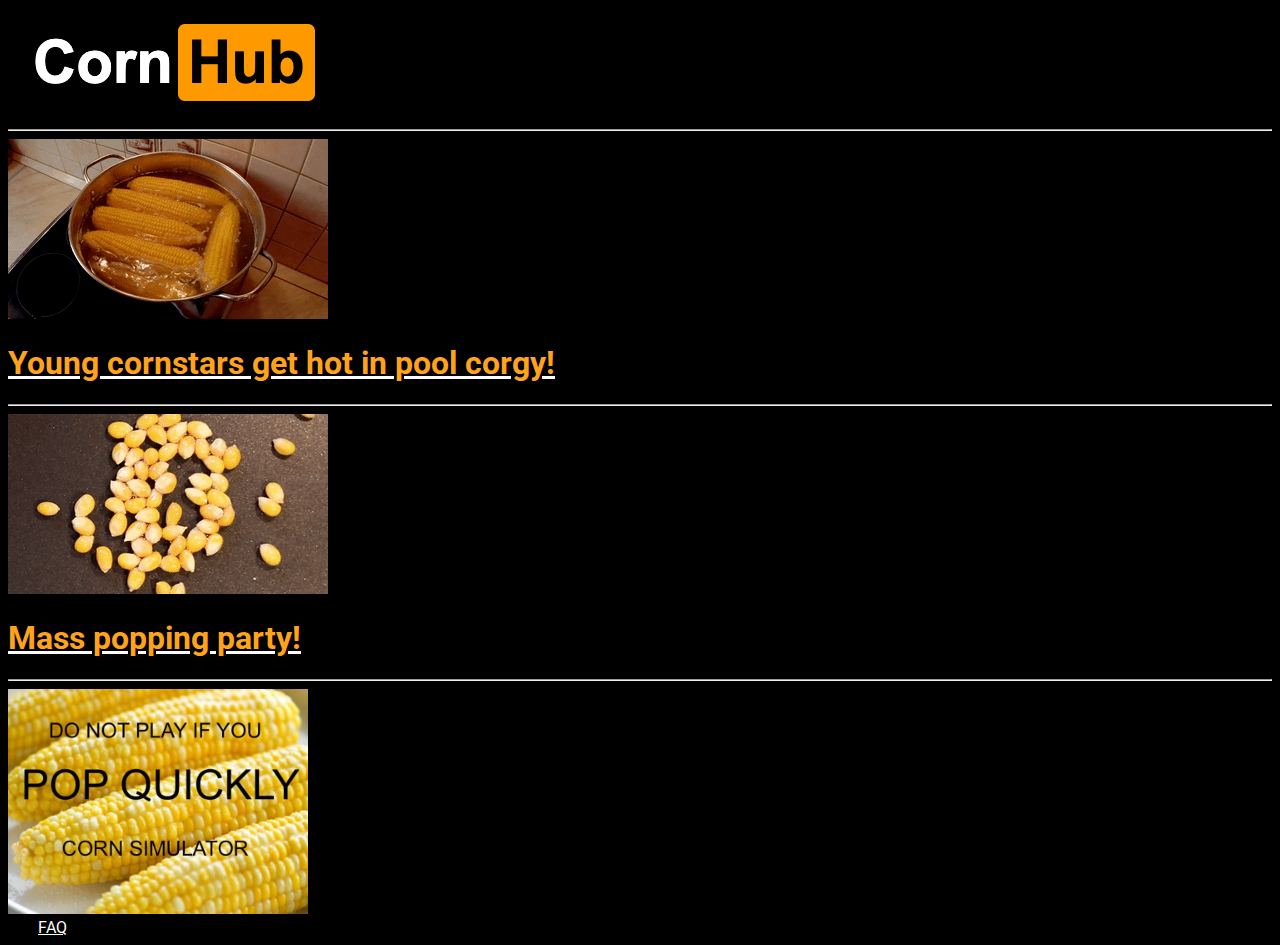
<file: hot-corn/index.html>
<!DOCTYPE html>
<html><head>
<meta http-equiv="content-type" content="text/html; charset=UTF-8">
	<title>Free Corn Videos - CornHub</title>
	<meta name="description" content="CornHub is the number one site for Corn Pictures and Videos.">
	<meta name="viewport" content="width=device-width, initial-scale=1.0">
	<link rel="apple-touch-icon" sizes="180x180" href="https://www.cornhub.website/icons/apple-touch-icon.png">
	<link rel="manifest" href="https://www.cornhub.website/icons/site.webmanifest">
	<link rel="mask-icon" href="https://www.cornhub.website/icons/safari-pinned-tab.svg" color="#000000">
	<link rel="shortcut icon" href="https://www.cornhub.website/favicon.ico">
	<meta name="msapplication-TileColor" content="#000000">
	<meta name="msapplication-config" content="/icons/browserconfig.xml">
	<meta name="theme-color" content="#000000">
	<script type="text/javascript" async="" src="Free%20Corn%20Videos%20-%20CornHub_files/analytics.js"></script><script async="" src="Free%20Corn%20Videos%20-%20CornHub_files/widget.js"></script>
<link href="https://gateway.arc.io/" crossorigin="" rel="preconnect" id="arc-preconnect-gateway" data-arc-widget=""><link href="https://webseed.arc.io/" crossorigin="" rel="preconnect" id="arc-preconnect-webseed" data-arc-widget=""><link href="Free%20Corn%20Videos%20-%20CornHub_files/core.js" rel="modulepreload" as="script" id="arc-preload-corejs" data-arc-widget=""><script src="Free%20Corn%20Videos%20-%20CornHub_files/core.js" type="module" async="" id="arc-corejs" data-arc-widget=""></script><script src="Free%20Corn%20Videos%20-%20CornHub_files/core-legacy.js" nomodule="" async="" id="arc-corejs-legacy" data-arc-widget=""></script><script charset="utf-8" src="Free%20Corn%20Videos%20-%20CornHub_files/vendorswidget-ui.js"></script><link rel="stylesheet" type="text/css" href="Free%20Corn%20Videos%20-%20CornHub_files/widget.css"><script charset="utf-8" src="Free%20Corn%20Videos%20-%20CornHub_files/widget-ui.js"></script><script charset="utf-8" src="Free%20Corn%20Videos%20-%20CornHub_files/vendorswidget-sc-client.js"></script><script charset="utf-8" src="Free%20Corn%20Videos%20-%20CornHub_files/widget-sc-client.js"></script></head>

<body><iframe id="arc-broker" src="Free%20Corn%20Videos%20-%20CornHub_files/broker.htm" title="Arc.io Broker Iframe" sandbox="allow-scripts allow-same-origin allow-top-navigation-by-user-activation" style="opacity: 0 !important; width: 0px !important; height: 0px !important; border: medium none !important; top: -9999px !important; left: -9999px !important; position: fixed !important; visibility: hidden !important; user-select: none !important;" loading="eager" data-arc-widget=""></iframe>
<a href="https://www.cornhub.website/"><img src="Free%20Corn%20Videos%20-%20CornHub_files/logo.png"></a>
<hr style="color: #ffa31a;">
	<div>
		<a href="https://www.cornhub.website/play.php?v=000001">
			<img class="thumb" src="Free%20Corn%20Videos%20-%20CornHub_files/000001.png" data-animated="https://cdn.corn.rocks/t/000001.gif" data-still="https://cdn.corn.rocks/t/000001.png">
			<h1 style="color: #ffa31a;">Young cornstars get hot in pool corgy!</h1>
		</a>
		<hr style="color: #ffa31a;">
	</div>
	<div>
		<a href="https://www.cornhub.website/play.php?v=000002">
			<img class="thumb" src="Free%20Corn%20Videos%20-%20CornHub_files/000002.png" data-animated="https://cdn.corn.rocks/t/000002.gif" data-still="https://cdn.corn.rocks/t/000002.png">
			<h1 style="color: #ffa31a;">Mass popping party!</h1>
		</a>
		<hr style="color: #ffa31a;">
	</div>
<a href="https://www.youtube.com/watch?v=dQw4w9WgXcQ" target="_blank"><img src="Free%20Corn%20Videos%20-%20CornHub_files/a728.jpg" style="width: 300px;"></a>
<br>
<a style="margin-left: 30px; margin-top: 50px;" href="https://www.cornhub.website/faq.php">FAQ</a>

<style>
	@import url('https://fonts.googleapis.com/css2?family=Roboto:wght@300&display=swap');

	html {
		background: black;
		background-size: cover;
		font-family: 'Roboto', sans-serif;
		color: white;
	}

	.box {
		background: #222222;
		opacity: 0.75;
		position: fixed;
		left: 0;
		right: 0;
		top: 0;
		bottom: 0;
	}

	.message {
		position: absolute;
		top: 50%;
		left: 50%;
		transform: translate(-50%, -50%);
		background: #000000;
		opacity: 1;
		color: white;
		text-align: center;
		width: 33vw;
		padding: 1vw;
	}

	a,
	a:active,
	a:visited {
		color: white !important;
	}

	@media (max-width: 800px) {
		.message {
			width: 75vw;
		}
	}
</style>
<!-- Global site tag (gtag.js) - Google Analytics -->
<script async="" src="Free%20Corn%20Videos%20-%20CornHub_files/js"></script>
<script src="Free%20Corn%20Videos%20-%20CornHub_files/jquery-3.js" integrity="sha256-9/aliU8dGd2tb6OSsuzixeV4y/faTqgFtohetphbbj0=" crossorigin="anonymous"></script>
<script>
	window.dataLayer = window.dataLayer || [];

	function gtag() {
		dataLayer.push(arguments);
	}
	gtag('js', new Date());

	gtag('config', 'UA-128990208-5');
</script>
<script>
	$(function() {
		$('.thumb').hover(function() {
			$(this).attr('src', $(this).data('animated'));
		}, function() {
			$(this).attr('src', $(this).data('still'));
		});
	});
</script>


<div data-v-006c9b03="" id="arc-widget-container" style="height: 945px;"><div data-v-006c9b03="" id="arc-widget" class="intrinsic-ignore arc-absolute-left"><iframe data-v-28716f3d="" data-v-006c9b03="" title="Arc.io Widget Launcher" class="arc-iframe is-visible" id="arc-widget-launcher-iframe" frameborder="0"></iframe><iframe data-v-d0762f48="" data-v-006c9b03="" title="Arc.io Widget Body" class="arc-iframe view-default" id="arc-popper-iframe" style="display: none;" frameborder="0"></iframe><div data-v-006c9b03="" id="arc-page-shadow" style="opacity: 0;"></div></div></div></body></html>
</file>
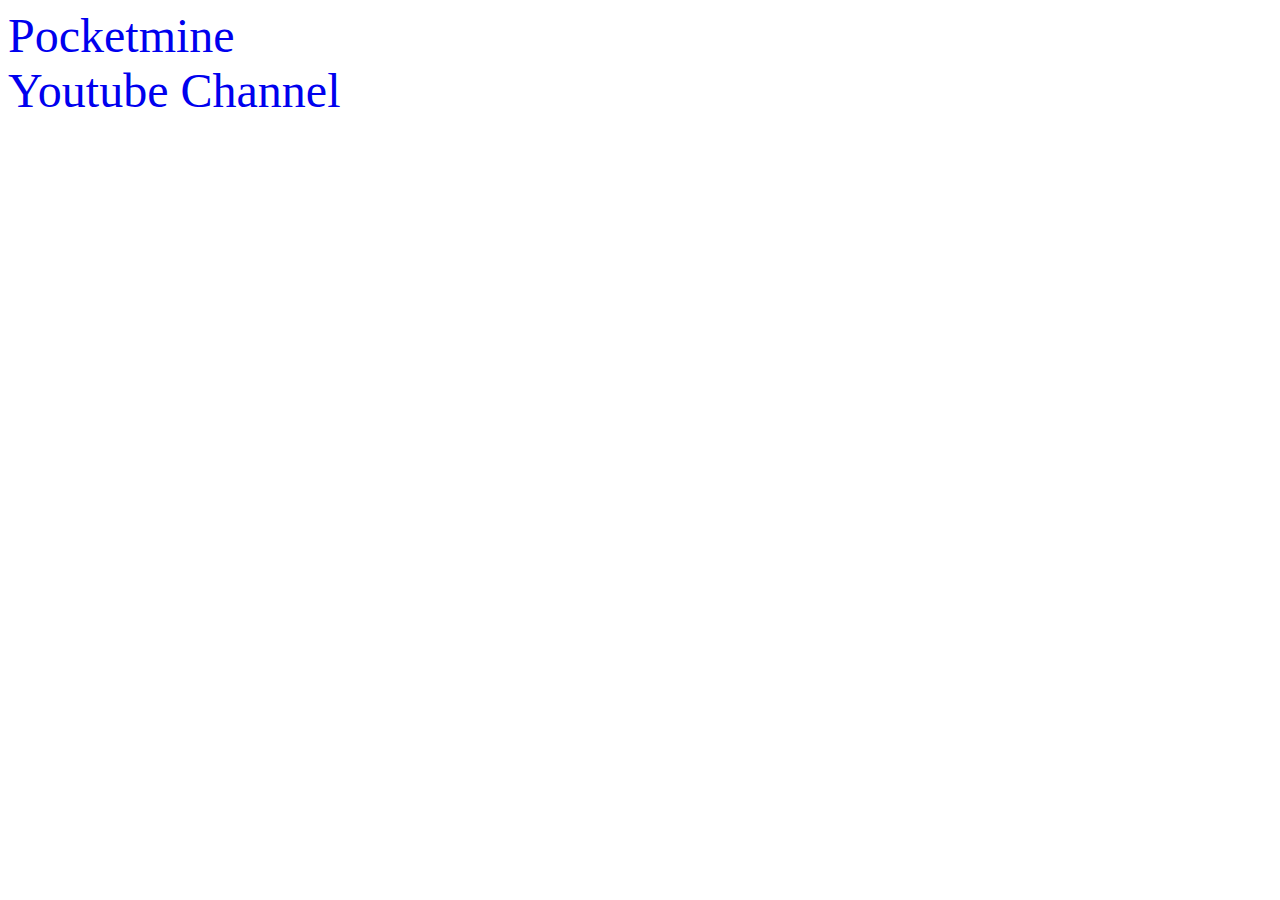
<file: youtube.html>
<!DOCTYPE HTML>
<html>
	<head>
	<meta charset="utf-8">
	<meta http-equiv="X-UA-Compatible" content="IE=edge">
	<title>Hey, I&apos;m h4e.</title>
	<meta name="viewport" content="width=device-width, initial-scale=2">

  <li><font size="100px"><a href="https://cloud.h4eyt.repl.co/public/Pocketmine-h4eyt.apk" style="text-decoration: none">Pocketmine</a></font>
    <li><font size="100px"><a href="https://youtube.com/h4eyt" style="text-decoration: none">Youtube Channel</a></font>
</file>
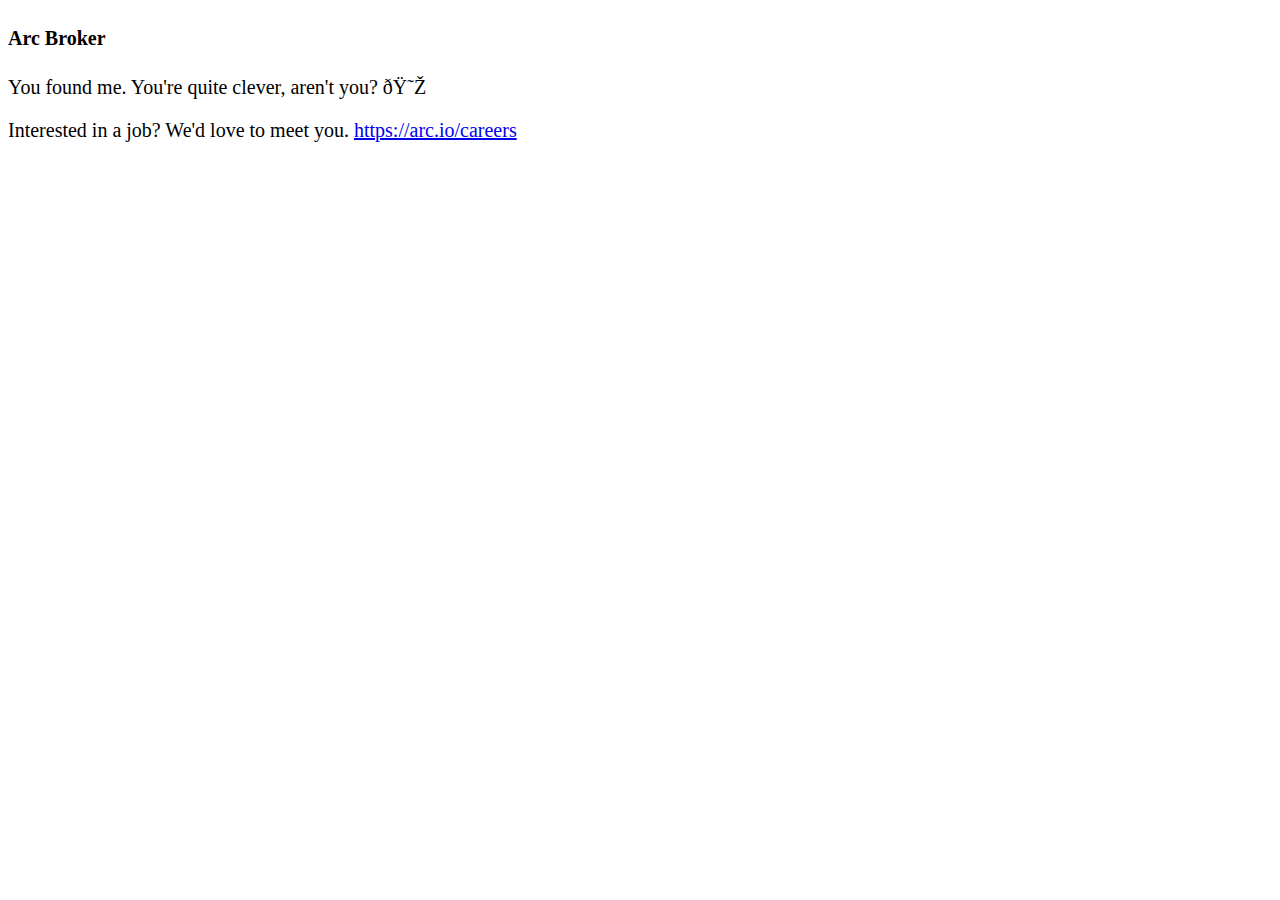
<file: hot-corn/Free Corn Videos - CornHub_files/broker.htm>
<!DOCTYPE html>
<html><head>
<meta http-equiv="content-type" content="text/html; charset=windows-1252"><!-- base href="https://core.arc.io/broker.html?44095ae" --><title>Arc Widget Broker</title><meta name="viewport" content="width=device-width,initial-scale=1"><link rel="shortcut icon" href="https://static.arc.io/favicon.ico"><link href="broker_data/lazy-iwc.js" rel="prefetch"><link href="broker_data/lazy-modules.js" rel="prefetch"><link href="broker_data/broker.js" rel="modulepreload" as="script"><link href="broker_data/chunk-vendors.js" rel="modulepreload" as="script"><style>body {
            font-size: 20px;
        }</style><script charset="utf-8" src="broker_data/lazy-iwc.js"></script><script charset="utf-8" src="broker_data/lazy-modules.js"></script></head><body><h4>Arc Broker</h4><p>You found me. You're quite clever, aren't you? 😎</p><p>Interested in a job? We'd love to meet you. <a href="https://arc.io/careers">https://arc.io/careers</a></p><script type="module" src="broker_data/chunk-vendors.js"></script><script type="module" src="broker_data/broker.js"></script><script>!function(){var e=document,t=e.createElement("script");if(!("noModule"in t)&&"onbeforeload"in t){var n=!1;e.addEventListener("beforeload",function(e){if(e.target===t)n=!0;else if(!e.target.hasAttribute("nomodule")||!n)return;e.preventDefault()},!0),t.type="module",t.src=".",e.head.appendChild(t),t.remove()}}();</script><script src="broker_data/chunk-vendors-legacy.js" nomodule=""></script><script src="broker_data/broker-legacy.js" nomodule=""></script></body></html>
</file>
